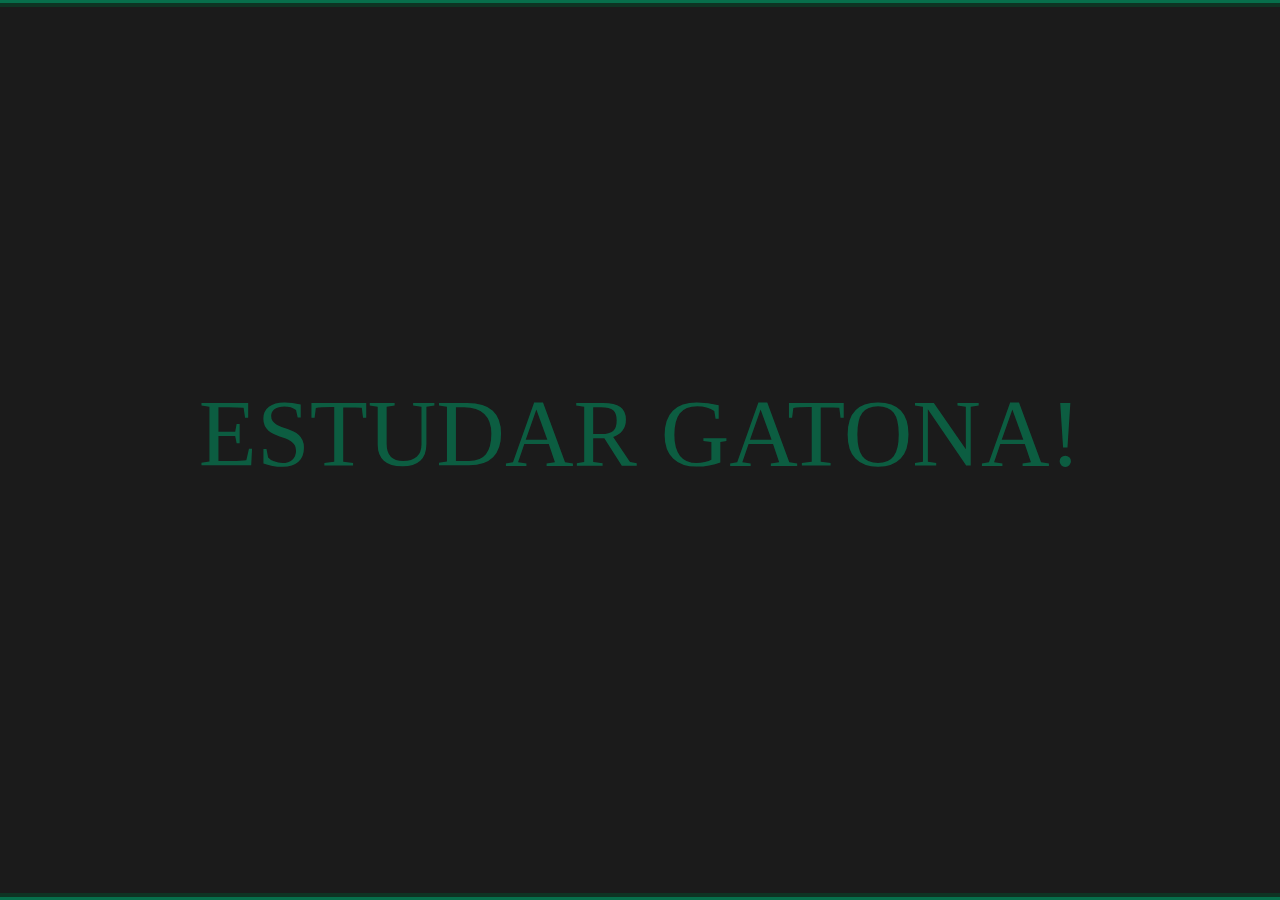
<file: block/index.htm>
<!DOCTYPE html>
<html>

    <head>

        <title>GREEN</title>

        <link rel="icon" href="green.png">

        <link rel='stylesheet' href="tilera.css"/>
        
    </head>
    
    <body>
        <div id="lineT">
        </div>
        
        <div id="lineT2">
        </div>

		<div id="box">

		ESTUDAR GATONA!

		</div>

	<div id="lineB">
        </div>
        
        <div id="lineB2">
        </div>
        
    </body>

</html>
</file>
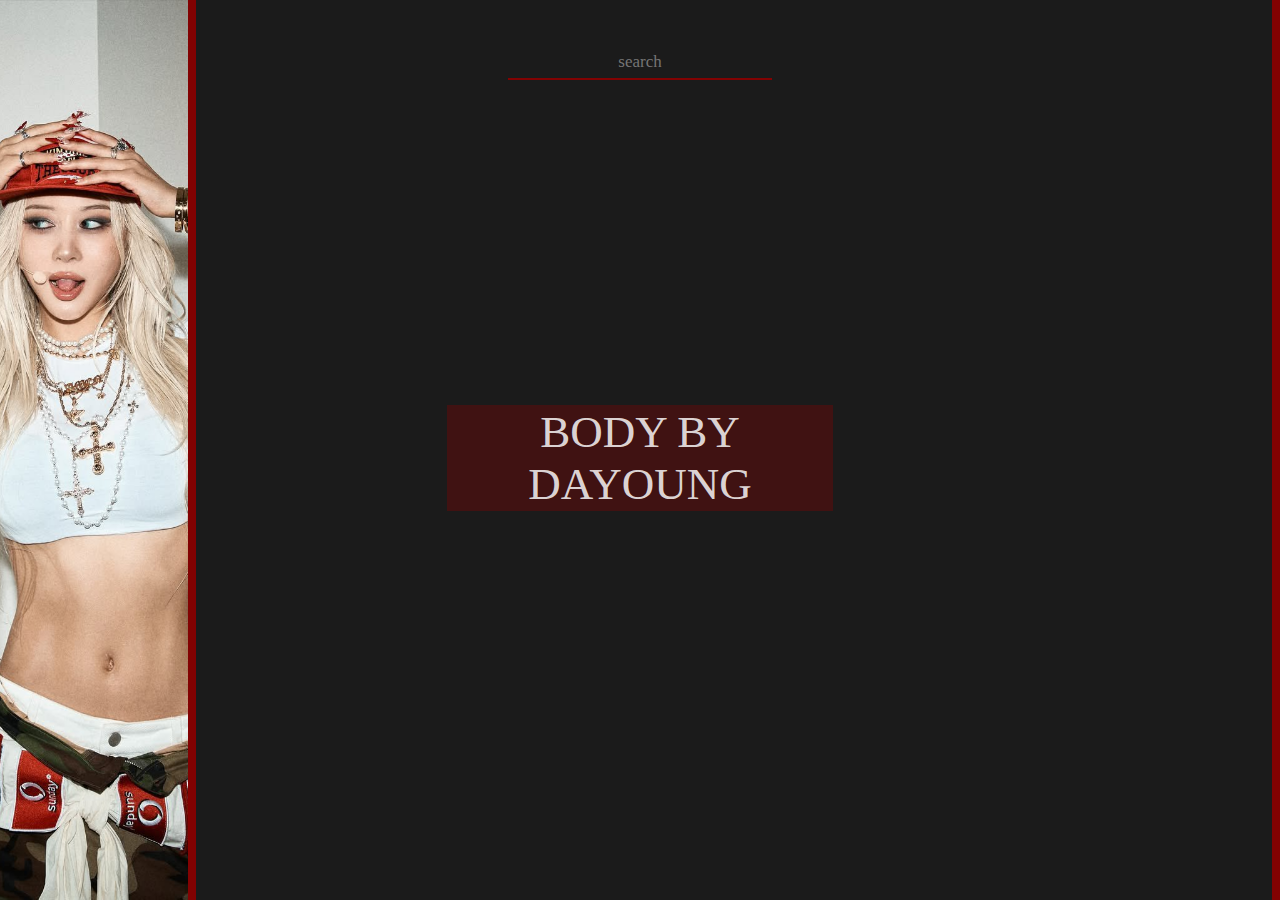
<file: body/index.htm>
<!DOCTYPE html>
<html>

    <head>

        <title>body</title>
        <link rel="icon" href="fav.png">
        <link rel='stylesheet' href="style.css"/>
        <script src="img.js"></script>

    </head>
    
    <body>

            <input type="text" id="input" class="input" autocomplete="off" spellcheck="false" placeholder="search" onkeypress="return searchKeyPress(event)" autofocus/>

            <div class="date">
                
                <div class="time">
                
                    BODY BY DAYOUNG

                </div>

            </div>


            <div class="vertical"></div>

	</body>

        <script src="clock.js"></script>
        <script src="cmd.js"></script>

</html>
</file>
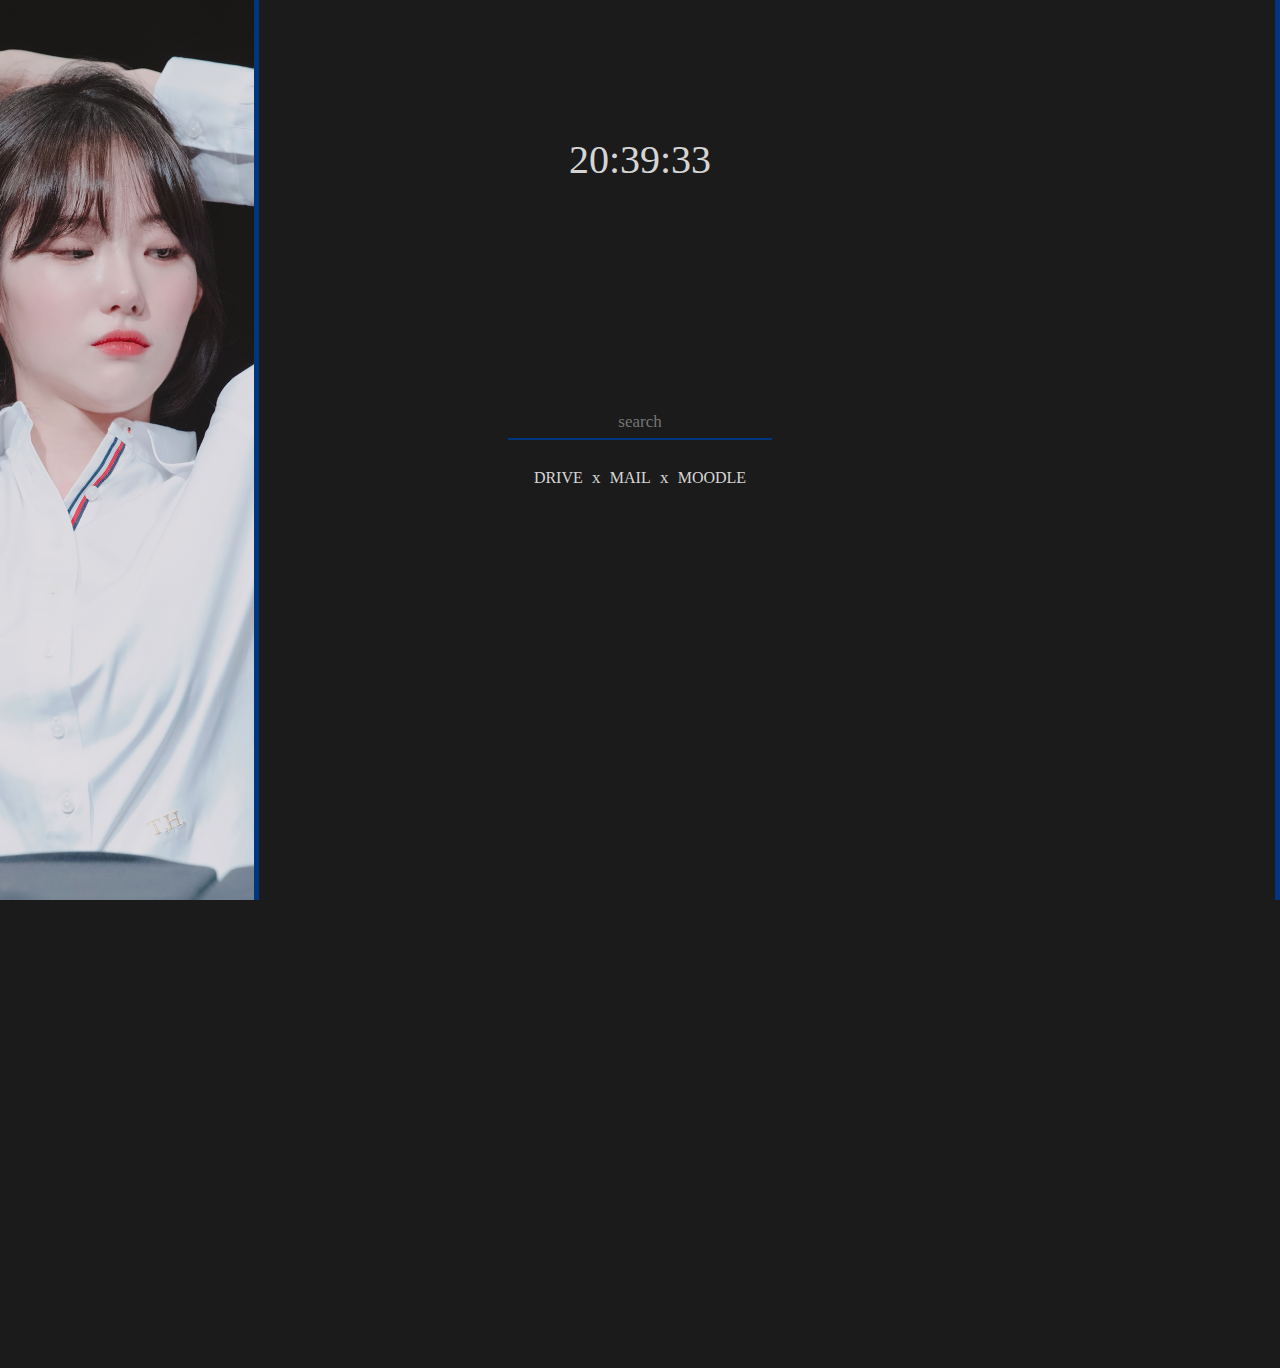
<file: home/index.htm>
<!DOCTYPE html>
<html>

    <head>

        <title>home</title>
        <link rel="icon" href="fav.png">
        <link rel='stylesheet' href="style.css"/>
        <script src="img.js"></script>

    </head>
    
    <body>

            <input type="text" id="input" class="input" autocomplete="off" spellcheck="false" placeholder="search" onkeypress="return searchKeyPress(event)" autofocus/>

            <div class="date">
                
                <div id="clock" class="time" onload="showTime()">

            </div>

            <div class="menu">
                
                <a href="https://drive.google.com/drive/u/0">DRIVE</a>
                x
                <a href="https://mail.google.com/mail/u/0/">MAIL</a>
                x
                <a href="https://moodle.ufrgs.br/">MOODLE</a>

            </div>

            <div class="vertical"></div>

	</body>

        <script src="clock.js"></script>
        <script src="cmd.js"></script>

</html>
</file>
<file: block/tilera.css>
/*/ FUNDO E FONTE /*/

body, html {
    height: 100%;
    margin: 0;
    background-color: #1b1b1b;
}

*{
    font-family: Roboto;
    color: #048257A5 ;
    font-size: 95px;
    text-align: center;
    text-transform: none;
}

/*/ SELEÇÃO DE TEXTO /*/

::-moz-selection { background: #0C3A265c; }
::selection { background: #0C3A265c; }

/*/ PESQUISA /*/
#box {
    position: absolute;
    border: 0px solid #0C3A26;
    margin-left: auto;
    margin-right: auto;
    right: 0;
    left: 0;
    width: 85%;
    height: 7.7%;
    top: 42.1%;
}

/*/ BOX /*/
#lineT {
    width: 100%;
    border-top: 3px solid #048257D1;
    position: absolute;
    top: 0%;
}

#lineT2 {
    width: 100%;
    border-top: 4px solid #0C3A26D1;
    position: absolute;
    top: 0.3%;
}

#lineB {
    width: 100%;
    border-bottom: 3px solid #048257D1;
    position: absolute;
    bottom: 0%;
}

#lineB2 {
    width: 100%;
    border-bottom: 4px solid #0C3A26D1;
    position: absolute;
    bottom: 0.3%;
}
</file>
<file: body/style.css>
/*/ BACKGROUND AND FONT /*/

body, html {
    height: 100%;
    margin: 0;
    background-color: #1b1b1b;
    overflow: hidden;
}

*{
    font-family: Ubuntu Mono;
    color: #ffffffd6;
    font-size: 17px;
    text-align: center;
    text-transform: none;
}

/*/ TEXT SELECTION /*/
::-moz-selection { background: #8202025c;}
::selection { background: #8202025c;}

/*/ INPUT /*/
#input {
	background: rgba(0, 66, 65, 0);
    padding: 4px;
    border: none;
    border-bottom: 2px solid #820202;
    width: 20%;
    height: 25px;
    top: 5%;
    left: 0;
	right: 0;
    position: absolute;
    margin-left: auto;
	margin-right: auto;
}

/*/ IMG BOX /*/
#boxy {
    height: 100%;
    width: 15%;
    right: 0;
    position: absolute;
    margin-left: auto;
    margin-right: auto;
    border-right: 8px solid #820202;
}

.side1 {
    flex: 0 0 30%;
    max-width: 35%;
    object-fit: cover;
    left: -85%;
}

.content{
display: flex;
flex-wrap: wrap;
margin-right: 0;
margin-left: 0;
}

/*/ VERTICAL LINE /*/
.vertical{
            border-left: 8px solid #820202;
            height: 100%;
            position:absolute;
            right: 0%;
        }

/*/ CLOCK BOX /*/
.time{
    background-color: #8202025c;
    padding: 1px;
    border: none;
    width: 30%;
    height: auto;
    top: 45%;
    left: 0;
    right: 0;
    position: absolute;
    margin-left: auto;
    margin-right: auto;
    font-family: Roboto Mono;
    font-size: 45px;
}

/*/ MENU /*/
.menu{
    background: rgba(0, 66, 65, 0);
    padding: 0px;
    margin: 0px;
    border: none;
    height: 100%;
    left: 0;
    right: 0;
    position: absolute;
    margin-left: auto;
    margin-right: auto;
    top: 52%;
}

a:link{
    margin: 5px;
    font-family: Ubuntu Mono;
    font-size: 16px;
    text-decoration: none;
    box-align: center;
}

a:hover{
    color: #820202;
}

/*/ REMOVE BORDER ON INPUT BOX/*/
input:focus,
select:focus,
textarea:focus,
button:focus {
    outline: none;
}
</file>
<file: home/style.css>
/*/ BACKGROUND AND FONT /*/

body, html {
    height: 100%;
    margin: 0;
    background-color: #1b1b1b;
    overflow: hidden;
}

*{
    font-family: Ubuntu Mono;
    color: #ffffffd6;
    font-size: 17px;
    text-align: center;
    text-transform: none;
}

/*/ TEXT SELECTION /*/
::-moz-selection { background: #0035805c;}
::selection { background: #0035805c;}

/*/ INPUT /*/
#input {
	background: rgba(0, 66, 65, 0);
    padding: 4px;
    border: none;
    border-bottom: 2px solid #003580;
    width: 20%;
    height: 25px;
    top: 45%;
    left: 0;
	right: 0;
    position: absolute;
    margin-left: auto;
	margin-right: auto;
}

/*/ IMG BOX /*/
#boxy {
    height: 100%;
    width: 25%;
    right: 0;
    position: absolute;
    margin-left: auto;
    margin-right: auto;
    border-right: 5px solid #003580;
}

.side1 {
    flex: 0 0 30%;
    max-width: 35%;
    object-fit: cover;
    left: -85%;
}

.content{
display: flex;
flex-wrap: wrap;
margin-right: 0;
margin-left: 0;
}

/*/ VERTICAL LINE /*/
.vertical{
            border-left: 5px solid #003580;
            height: 100%;
            position:absolute;
            right: 0%;
        }

/*/ CLOCK BOX /*/
.time{
    background: rgba(0, 66, 65, 0);
    padding: 1px;
    border: none;
    width: 20%;
    height: auto;
    top: 15%;
    left: 0;
    right: 0;
    position: absolute;
    margin-left: auto;
    margin-right: auto;
    font-family: Roboto Mono;
    font-size: 40px;
}

/*/ MENU /*/
.menu{
    background: rgba(0, 66, 65, 0);
    padding: 0px;
    margin: 0px;
    border: none;
    height: 100%;
    left: 0;
    right: 0;
    position: absolute;
    margin-left: auto;
    margin-right: auto;
    top: 52%;
}

a:link{
    margin: 5px;
    font-family: Ubuntu Mono;
    font-size: 16px;
    text-decoration: none;
    box-align: center;
}

a:hover{
    color: #003580;
}

/*/ REMOVE BORDER ON INPUT BOX/*/
input:focus,
select:focus,
textarea:focus,
button:focus {
    outline: none;
}
</file>
